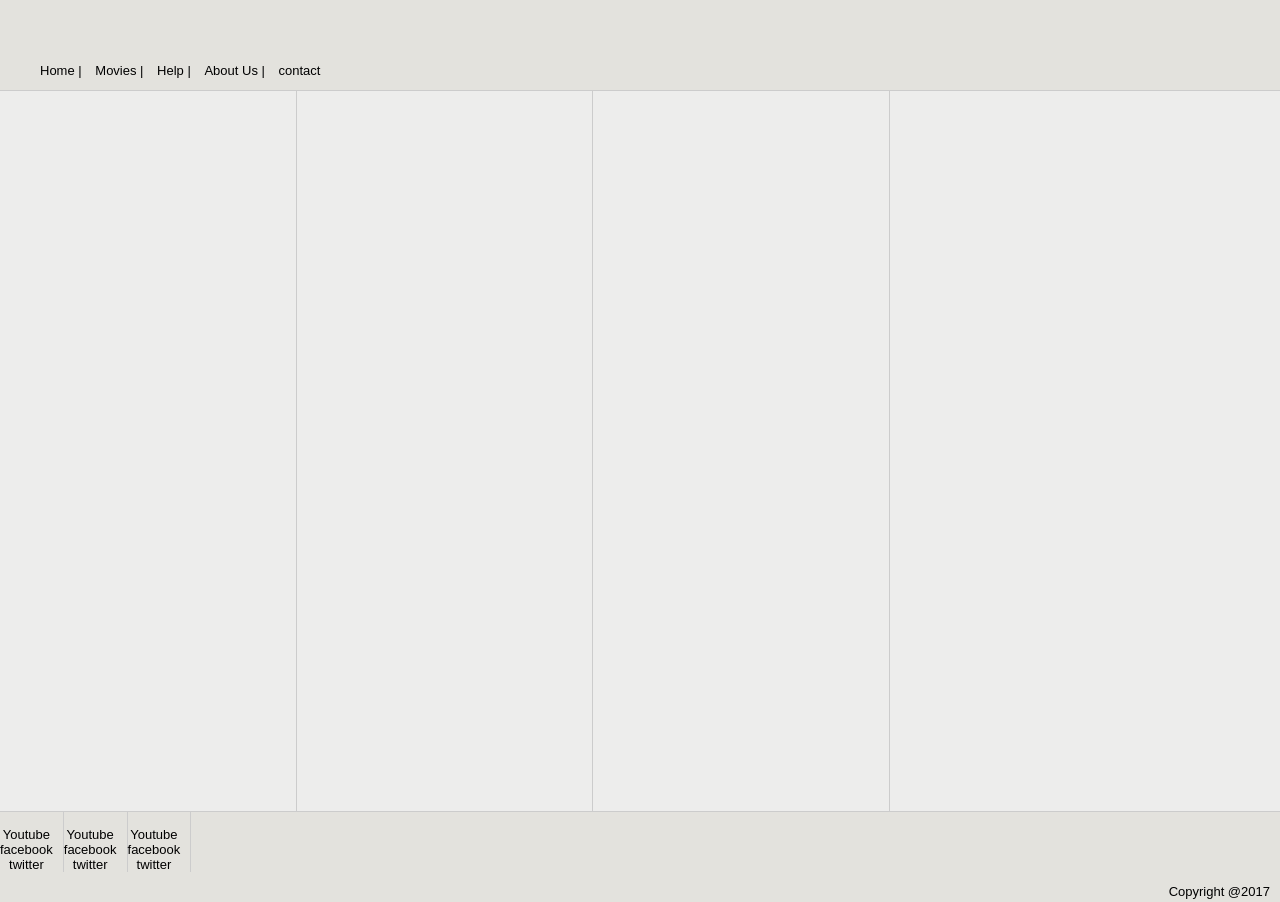
<file: 00-HTML-CSS-basics/portada.html>
<!DOCTYPE html>
<html>
<head>
	<meta charset="utf-8">
	<link rel="stylesheet" type="text/css" href="portada.css">
	<title>Portada</title>
</head>
<body>		
	<header class="container">
		<nav>
			<ul>
				<li>Home |</li>
				<li>Movies |</li>
				<li>Help |</li>
				<li>About Us |</li>
				<li>contact</li>
			</ul>
		</nav>	
	</header>	
	<div class="content">
		<section>
			<article></article>
			<article></article>
			<article></article>
		</section>
		<aside></aside>
	</div>	
	<footer>
		<div class="container">
			<div class="col">
				<ul>
					<li>Youtube</li>
					<li>facebook</li>
					<li>twitter</li>
				</ul>
			</div>	
			<div class="col">
				<ul>
					<li>Youtube</li>
					<li>facebook</li>
					<li>twitter</li>
				</ul>
			</div>	
			<div class="col">
				<ul>
					<li>Youtube</li>
					<li>facebook</li>
					<li>twitter</li>
				</ul>
			</div>	
		</div>	
		<p>Copyright @2017</p>
	</footer>	
</body>
</html>
</file>
<file: 00-HTML-CSS-basics/portada.css>
html{
	height: 100%;
}
body {
	height: 100%;
	background: #e3e2dd; 
	font: 13px Arial,sans-serif;
	margin: 0px;
}
ul {
	list-style: none;
	display: inline;
	position: relative;
}

ul li {
	display: initial;
	margin-right: 10px;
	position: relative;
	text-align: center;
}
.container {
	width: 100%;
	height: 10%;
	position: relative;
	margin: 0px;
	clear: both;
}

footer {
	clear: both;
	position: relative;
	border-top: 1px solid #CCC;
	height: 10%;
}

header {
	border-bottom: 1px solid #CCC
}

footer p {
	text-align: right;
	position: relative;
	right: 10px;
	width: 10%;
	margin: 0px;
	float: right;
	top: 70%;
}
footer ul li {
	display: block;
}
.content {
	width: 100%;
	height: 80%;
	background: #EDEDEC;
}
section {
	height: 100%;
	width: 70%;
	float: left;
	margin: 0px; 
	right: -1px;	

}
article {
	height: 100%;
	width: 33%;
	float: left;
	border-right: 1px solid #CCC
}

nav {
	height: 100%;
}

.col {
	float: left;
	border-right: 1px solid #CCC
}

nav ul{
	top: 70%;
}
</file>
